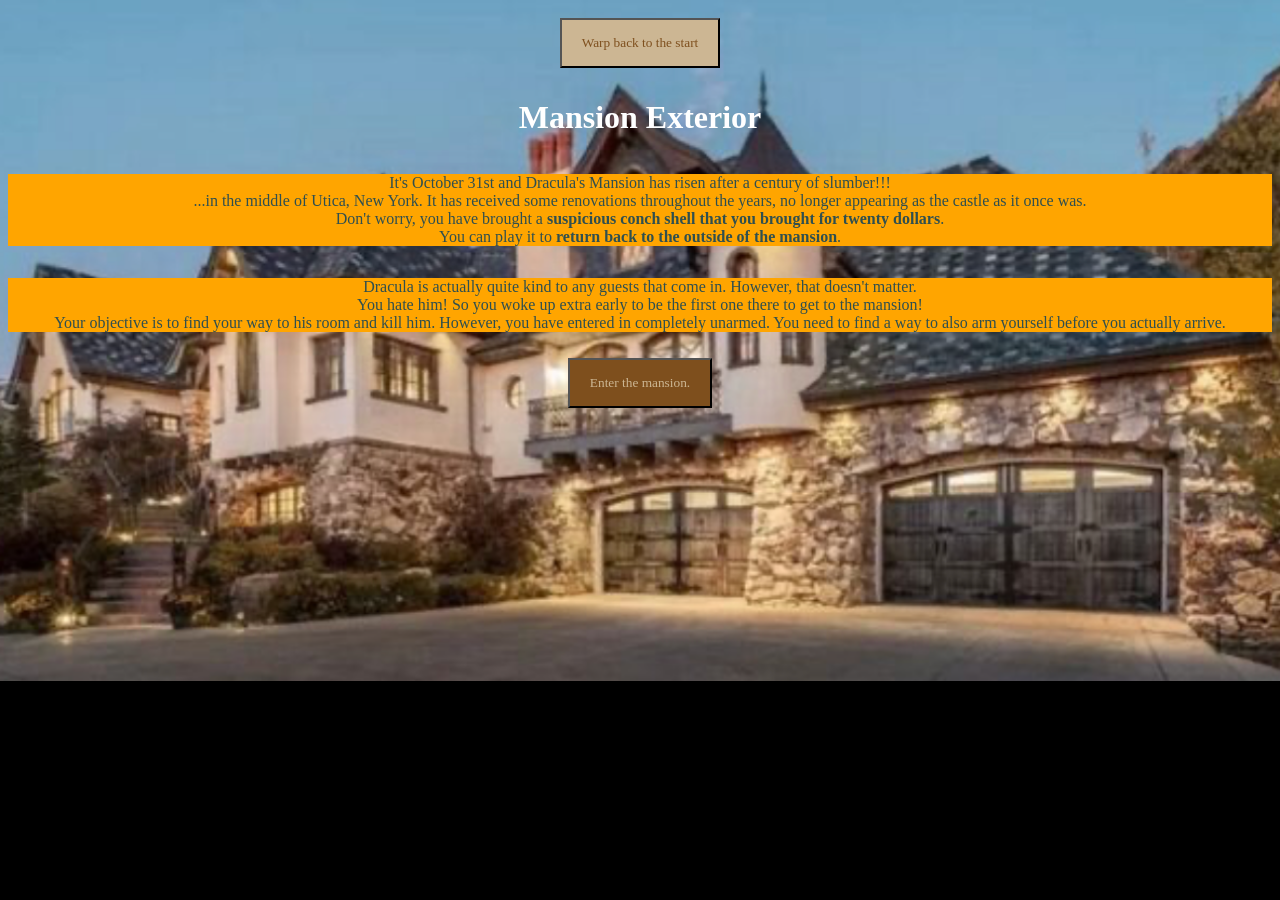
<file: index.html>
<!DOCTYPE html>
<html lang="en">
<head>
    <meta charset="UTF-8">
    <meta http-equiv="X-UA-Compatible" content="IE=edge">
    <meta name="viewport" content="width=device-width, initial-scale=1.0">
    <title>Dracula's Mansion</title>
    <link rel="stylesheet" href="style.css">
    <style>
        html
        {
            background-image: url('mansion.png'); 
            background-size: cover;
            background-repeat: no-repeat;
            width:100%; height:100%; 
            background-attachment: fixed;
            background-size:100% auto;
        }
    </style>
</head>
<body>
    <a href="index.html">
        <button id = "warpbutton" onclick="visit()">Warp back to the start</button>
    </a>
    <h1>Mansion Exterior</h1>
    <div class="grid">
        <p id = "generaltext">
            It's October 31st and Dracula's Mansion has risen after a century of slumber!!! 
            <br/>
            ...in the middle of Utica, New York. It has received some renovations throughout the years, no longer appearing as the castle as it once was.
            <br/>
            Don't worry, you have brought a <b>suspicious conch shell that you brought for twenty dollars</b>. 
            <br/>
            You can play it to <b>return back to the outside of the mansion</b>.
        </p>
        <p id = "visittext">
            Dracula is actually quite kind to any guests that come in. However, that doesn't matter.
            <br/>
            You hate him! So you woke up extra early to be the first one there to get to the mansion!
            <br/>
            Your objective is to find your way to his room and kill him. However, you have entered in completely unarmed.
            You need to find a way to also arm yourself before you actually arrive. 
        </p>
    </div>
    <a href="lobby.html">
        <button id = "button" onclick="visit()">Enter the mansion.</button>
    </a>
    <script src="script.js"></script>
</body>
</html>
</file>
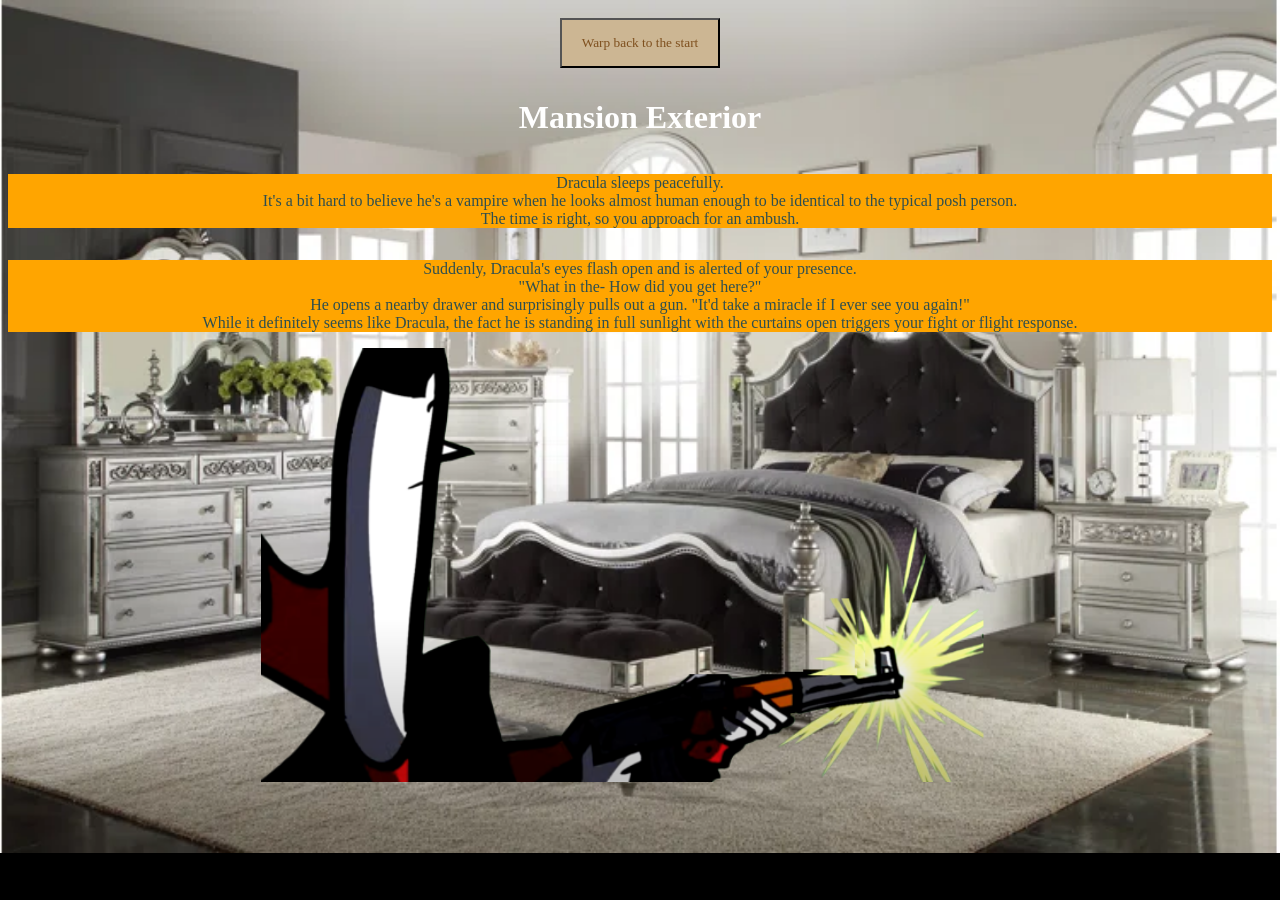
<file: bedroom.html>
<!DOCTYPE html>
<html lang="en">
<head>
    <meta charset="UTF-8">
    <meta http-equiv="X-UA-Compatible" content="IE=edge">
    <meta name="viewport" content="width=device-width, initial-scale=1.0">
    <title>Dracula's Mansion</title>
    <link rel="stylesheet" href="style.css">
    <style>
        html
        {
            background-image: url('bedroom.png'); 
            background-size: cover;
            background-repeat: no-repeat;
        }
    </style>
</head>
<body>
    <a href="index.html">
        <button id = "warpbutton" onclick="visit()">Warp back to the start</button>
    </a>
    <h1>Mansion Exterior</h1>
    <div class="grid">
        <p id = "generaltext">
            Dracula sleeps peacefully.
            <br/>
            It's a bit hard to believe he's a vampire when he looks almost human enough to be identical to the typical posh person.
            <br/>
            The time is right, so you approach for an ambush.
        </p>
        <p id = "draculatext">
            Suddenly, Dracula's eyes flash open and is alerted of your presence.
            <br/>
            "What in the- How did you get here?"
            <br/>
            He opens a nearby drawer and surprisingly pulls out a gun. "It'd take a miracle if I ever see you again!"
            <br/>
            While it definitely seems like Dracula, the fact he is standing in full sunlight with the curtains open triggers your fight or flight response.
        </p>
        <img src="draculagun.png" class="centerimages"></img>
    </div>
    <script src="script.js"></script>
</body>
</html>
</file>
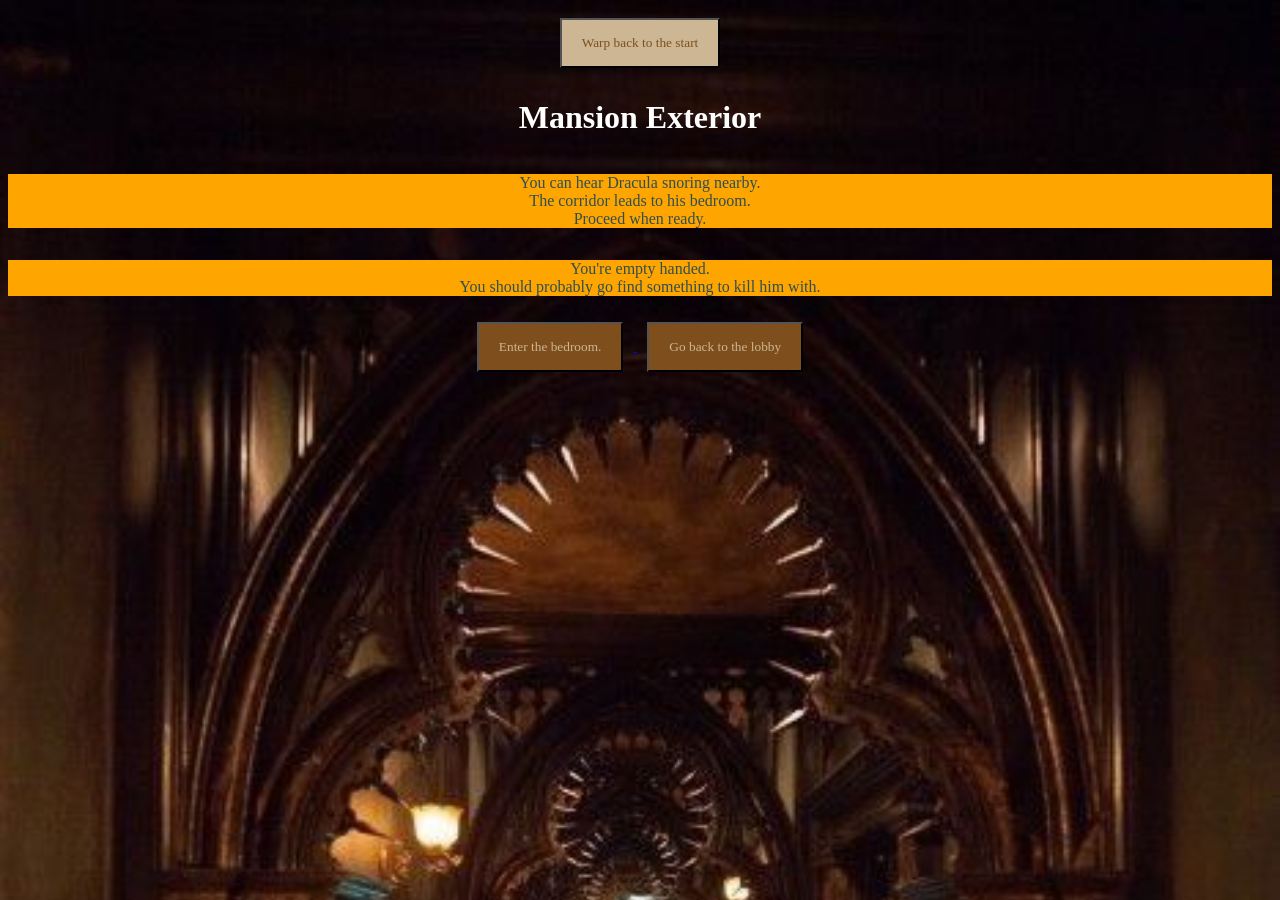
<file: corridor.html>
<!DOCTYPE html>
<html lang="en">
<head>
    <meta charset="UTF-8">
    <meta http-equiv="X-UA-Compatible" content="IE=edge">
    <meta name="viewport" content="width=device-width, initial-scale=1.0">
    <title>Dracula's Mansion</title>
    <link rel="stylesheet" href="style.css">
    <style>
        html
        {
            background-image: url('corridor.png'); 
            background-size: cover;
            background-repeat: no-repeat;
        }
    </style>
</head>
<body>
    <a href="index.html">
        <button id = "warpbutton" onclick="visit()">Warp back to the start</button>
    </a>
    <h1>Mansion Exterior</h1>
    <div class="grid">
        <p id = "generaltext">
            You can hear Dracula snoring nearby. 
            <br/>
            The corridor leads to his bedroom.
            <br/>
            Proceed when ready.
        </p>
        <p id = "corridortext">
            You're empty handed.
            <br/>
            You should probably go find something to kill him with.
        </p>
    </div>
    <a href="bedroom.html">
        <button id = "button" onclick="visit()">Enter the bedroom.</button>
    </a>
    <a href="lobby.html">
        <button id = "button" onclick="visit()">Go back to the lobby</button>
    </a>
    <script src="script.js"></script>
</body>
</html>
</file>
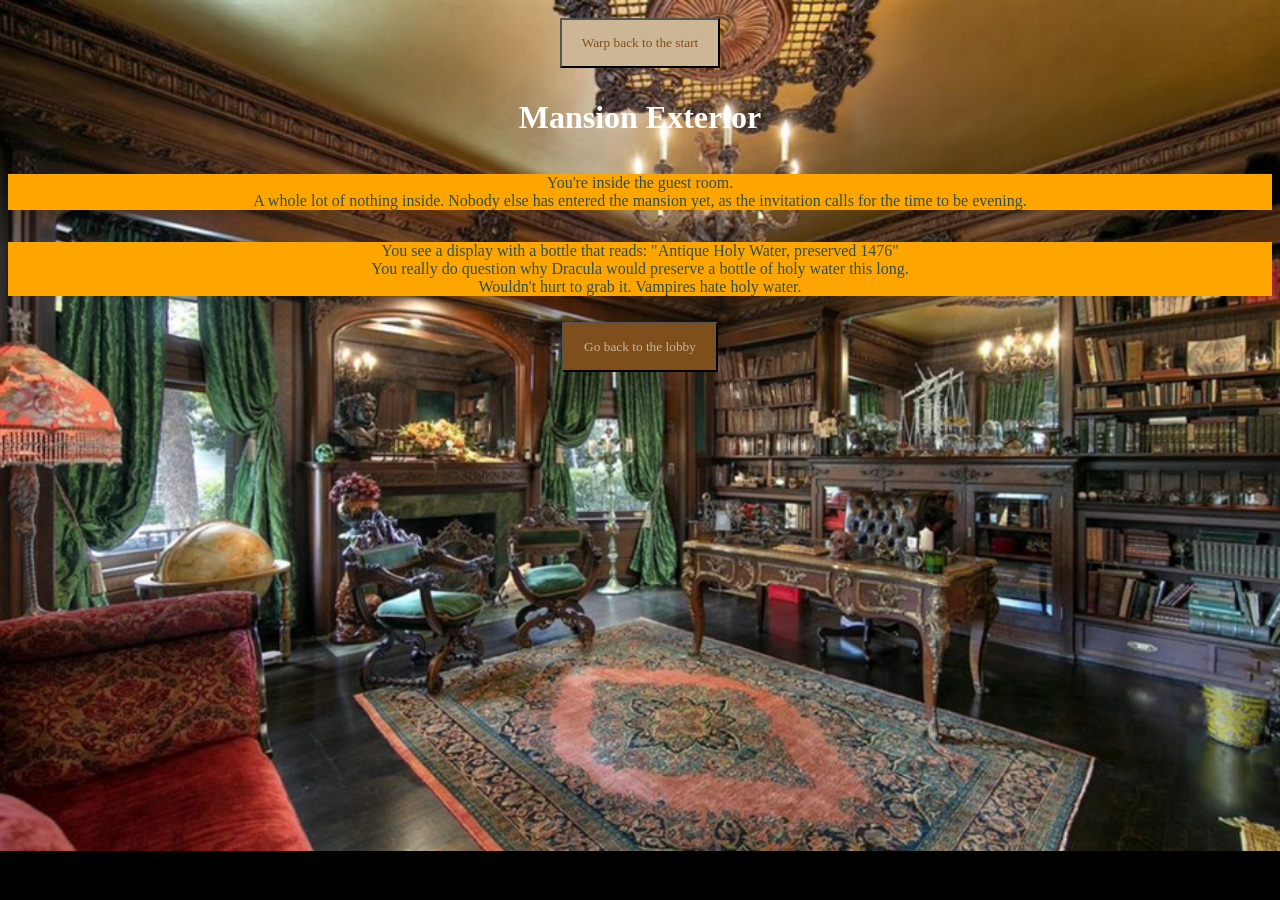
<file: guestroom.html>
<!DOCTYPE html>
<html lang="en">
<head>
    <meta charset="UTF-8">
    <meta http-equiv="X-UA-Compatible" content="IE=edge">
    <meta name="viewport" content="width=device-width, initial-scale=1.0">
    <title>Dracula's Mansion</title>
    <link rel="stylesheet" href="style.css">
    <style>
        html
        {
            background-image: url('guestroom.png'); 
            background-size: cover;
            background-repeat: no-repeat;
        }
    </style>
</head>
<body>
    <a href="index.html">
        <button id = "warpbutton" onclick="visit()">Warp back to the start</button>
    </a>
    <h1>Mansion Exterior</h1>
    <div class="grid">
        <p id = "generaltext">
            You're inside the guest room. 
            <br/>
            A whole lot of nothing inside. Nobody else has entered the mansion yet, as the invitation calls for the time to be evening.
        </p>
        <p id = "visittext">
            You see a display with a bottle that reads: "Antique Holy Water, preserved 1476"
            <br/>
            You really do question why Dracula would preserve a bottle of holy water this long.
            <br/>
            Wouldn't hurt to grab it. Vampires hate holy water.
        </p>
    </div>
    <a href="index.html">
        <button id = "button" onclick="visit()">Go back to the lobby</button>
    </a>
    <script src="script.js"></script>
</body>
</html>
</file>
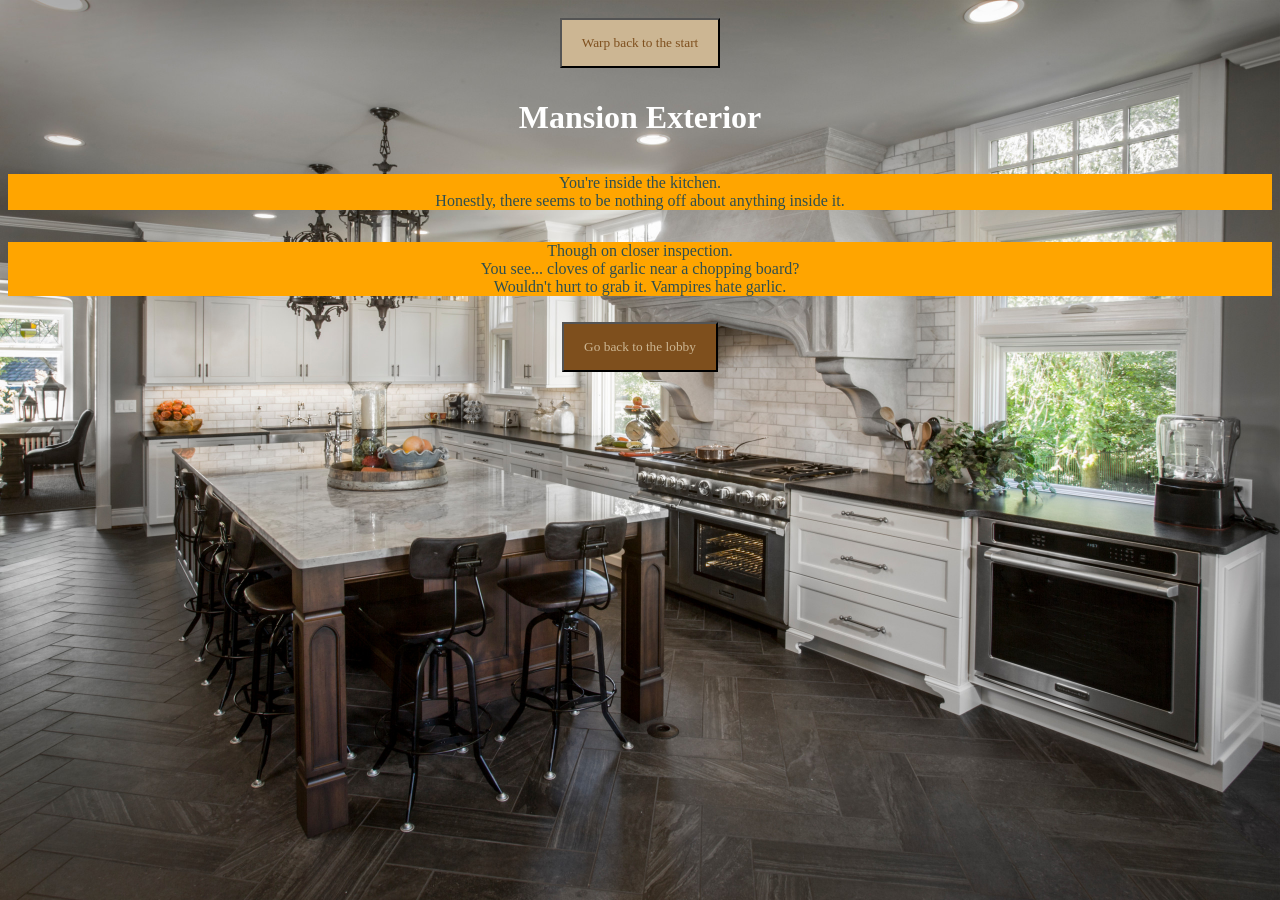
<file: kitchen.html>
<!DOCTYPE html>
<html lang="en">
<head>
    <meta charset="UTF-8">
    <meta http-equiv="X-UA-Compatible" content="IE=edge">
    <meta name="viewport" content="width=device-width, initial-scale=1.0">
    <title>Dracula's Mansion</title>
    <link rel="stylesheet" href="style.css">
    <style>
        html
        {
            background-image: url('kitchen.png'); 
            background-size: cover;
            background-repeat: no-repeat;
        }
    </style>
</head>
<body>
    <a href="index.html">
        <button id = "warpbutton" onclick="visit()">Warp back to the start</button>
    </a>
    <h1>Mansion Exterior</h1>
    <div class="grid">
        <p id = "generaltext">
            You're inside the kitchen. 
            <br/>
            Honestly, there seems to be nothing off about anything inside it.
        </p>
        <p id = "visittext">
            Though on closer inspection.
            <br/>
            You see... cloves of garlic near a chopping board?
            <br/>
            Wouldn't hurt to grab it. Vampires hate garlic.
        </p>
    </div>
    <a href="lobby.html">
        <button id = "button" onclick="visit()">Go back to the lobby</button>
    </a>
    <script src="script.js"></script>
</body>
</html>
</file>
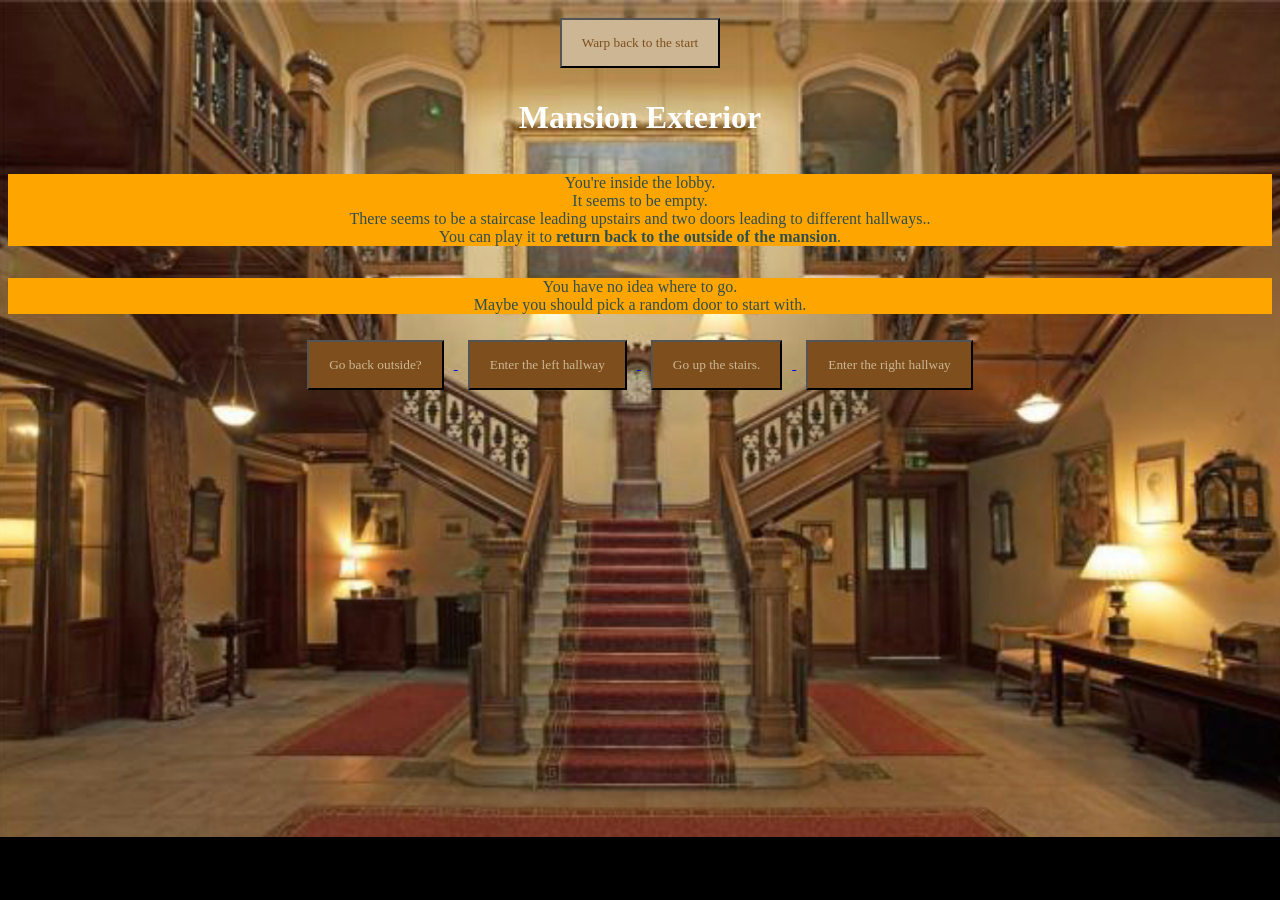
<file: lobby.html>
<!DOCTYPE html>
<html lang="en">
<head>
    <meta charset="UTF-8">
    <meta http-equiv="X-UA-Compatible" content="IE=edge">
    <meta name="viewport" content="width=device-width, initial-scale=1.0">
    <title>Dracula's Mansion</title>
    <link rel="stylesheet" href="style.css">
    <style>
        html
        {
            background-image: url('lobby.png'); 
            background-size: cover;
            background-repeat: no-repeat;
        }
    </style>
</head>
<body>
    <a href="index.html">
        <button id = "warpbutton" onclick="visit()">Warp back to the start</button>
    </a>
    <h1>Mansion Exterior</h1>
    <div class="grid">
        <p id = "generaltext">
            You're inside the lobby. 
            <br/>
            It seems to be empty.
            <br/>
            There seems to be a staircase leading upstairs and two doors leading to different hallways.</b>. 
            <br/>
            You can play it to <b>return back to the outside of the mansion</b>.
        </p>
        <p id = "visittext">
            You have no idea where to go. 
            <br/>
            Maybe you should pick a random door to start with.
        </p>
    </div>
    <a href="index.html">
        <button id = "button" onclick="visit()">Go back outside?</button>
    </a>
    <a href="kitchen.html">
        <button id = "button" onclick="visit()">Enter the left hallway</button>
    </a>
    <a href="corridor.html">
        <button id = "button" onclick="visit()">Go up the stairs.</button>
    </a>
    <a href="guestroom.html">
        <button id = "button" onclick="visit()">Enter the right hallway</button>
    </a>
    <script src="script.js"></script>
</body>
</html>
</file>
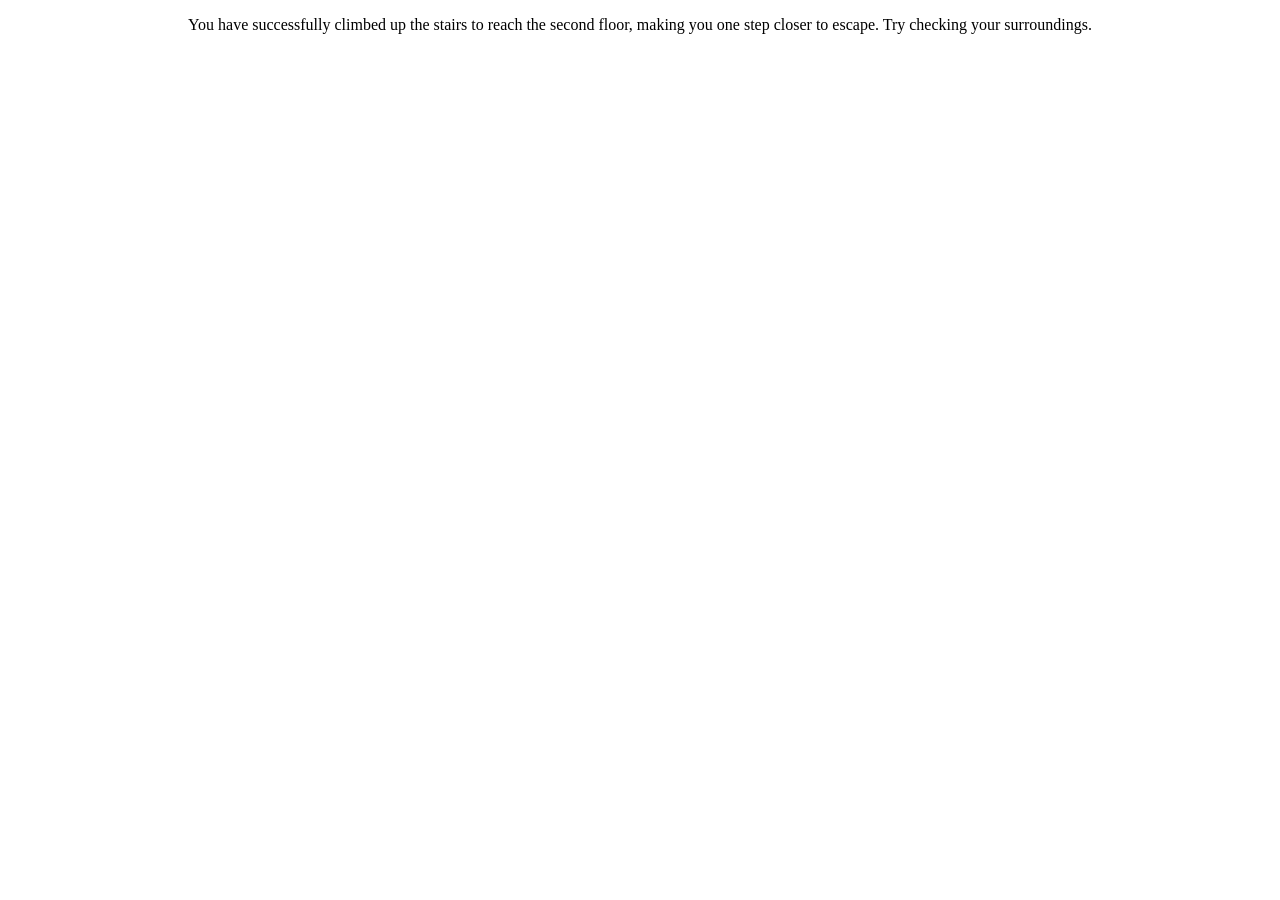
<file: room.html>
<!DOCTYPE html>
<html lang="en">
<head>
    <meta charset="UTF-8">
    <meta http-equiv="X-UA-Compatible" content="IE=edge">
    <meta name="viewport" content="width=device-width, initial-scale=1.0">
    <title>Document</title>
    <style>
    body {
        background-image: url('https://cdnb.artstation.com/p/assets/images/images/002/987/345/large/pawel-kot-sypialnia-end.jpg?1468165970');
        background-repeat: no-repeat;
        background-size: 1000px;
        background-position: center 175px;
    }  
    p {
        color: black;
        text-align: center;
    }
    a:link, a:visited {
        background-color: #f44336;
        color: white;
        padding: 14px 25px;
        text-align: center;
        text-decoration: none;
        display: inline-block;
    }
    </style>
</head>
<body>
      <p>
        You have successfully climbed up the stairs to reach the second floor,
        making you one step closer to escape. Try checking your surroundings.
      </p>  
</body>
</html>
</file>
<file: style.css>
@import url('https://fonts.google.com/specimen/Mystery+Quest');
html
{
    font-family: 'Mystery Quest';
    text-align: center;
    color: white;
    background-color: black;
}
.grid
{
    display: grid;
    grid-template-rows: repeat(2, 1fr, 3fr);
}
.grid > p 
{
    color: darkslategray;
    background-color: orange;
}
.centerimages
{
    display: block;
    margin-left: auto;
    margin-right: auto;
    width: 60%;
}
#warpbutton
{
    font-family:'Mystery Quest';
    color: rgb(126, 79, 29);
    padding: 15px 20px;
    text-align: center;
    margin: 10px;
    background-color: #ccb693;
}
#button
{
    font-family:'Mystery Quest';
    color: #ccb693;
    padding: 15px 20px;
    text-align: center;
    margin: 10px;
    background-color: rgb(126, 79, 29);
}

@media (max-width: 600px) {
    h1 {
        font-size: 20px;
    }
    p {
        font-size: 14px;
    }
    img{
        width: 250px; 
        height: 250px;
    }
    #button {
        height:100px;
        width:100px;
    }
}
@media (max-width: 601px) and (max-wdith: 1024px){
    h1 {
        font-size: 30px;
    }
    p {
        font-size: 16px;
    }
    img{
        width: 500px; 
        height: 500px;
    }
}
@media (max-width: 1025px) {
    h1 {
        font-size: 44px;
    }
    p {
        font-size: 18px;
    }
    img{
        width: 550px; 
        height: 550px;
    }
}
</file>
